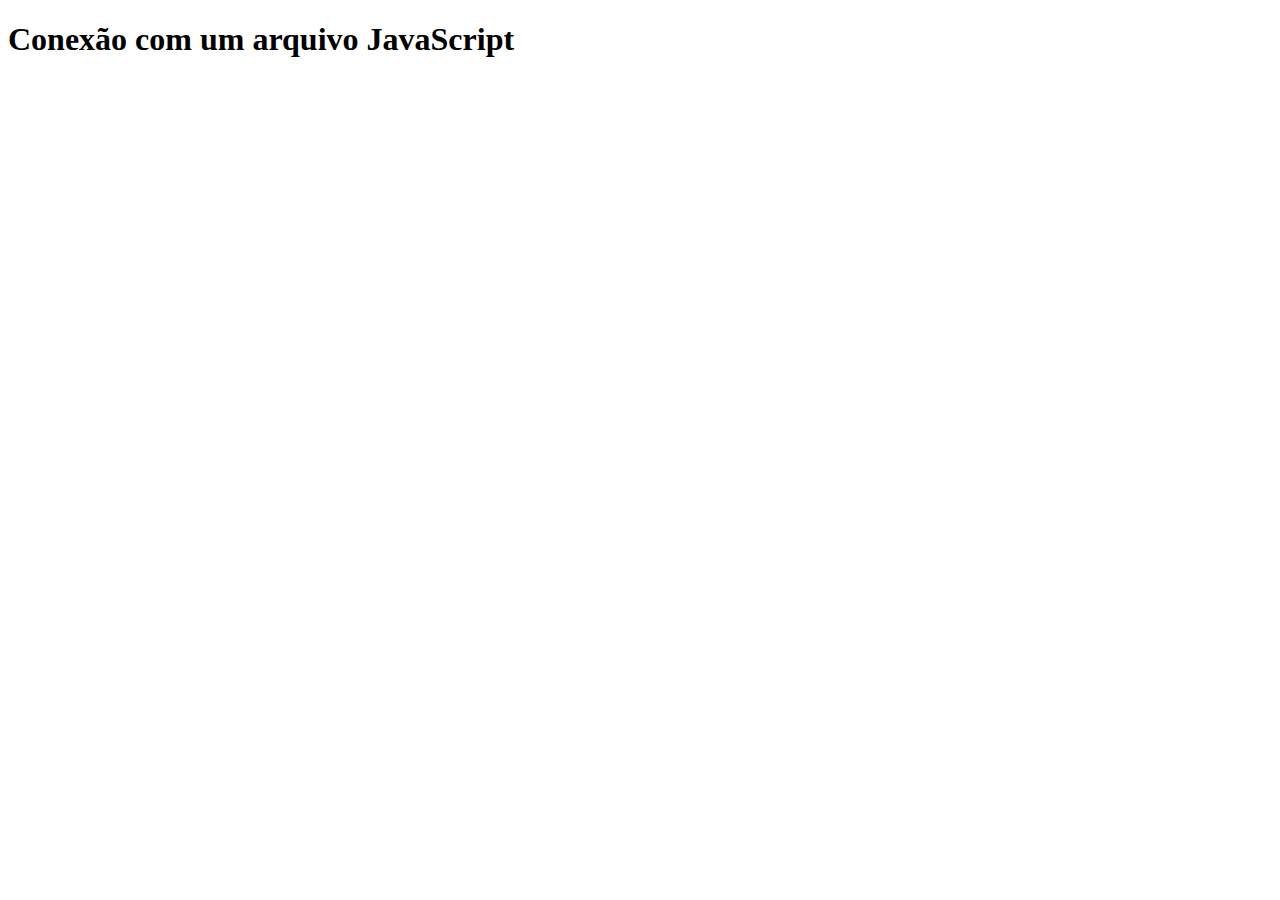
<file: portaltech_22/index.html>
<!DOCTYPE html>
<html lang="pt-br">
<head>
    <meta charset="UTF-8">
    <meta name="viewport" content="width=device-width, initial-scale=1.0">
    <title>PortalTech</title>
    <script src="script.js"></script>
</head>
<body>
    <h1>Conexão com um arquivo JavaScript</h1>
</body>
</html>
</file>
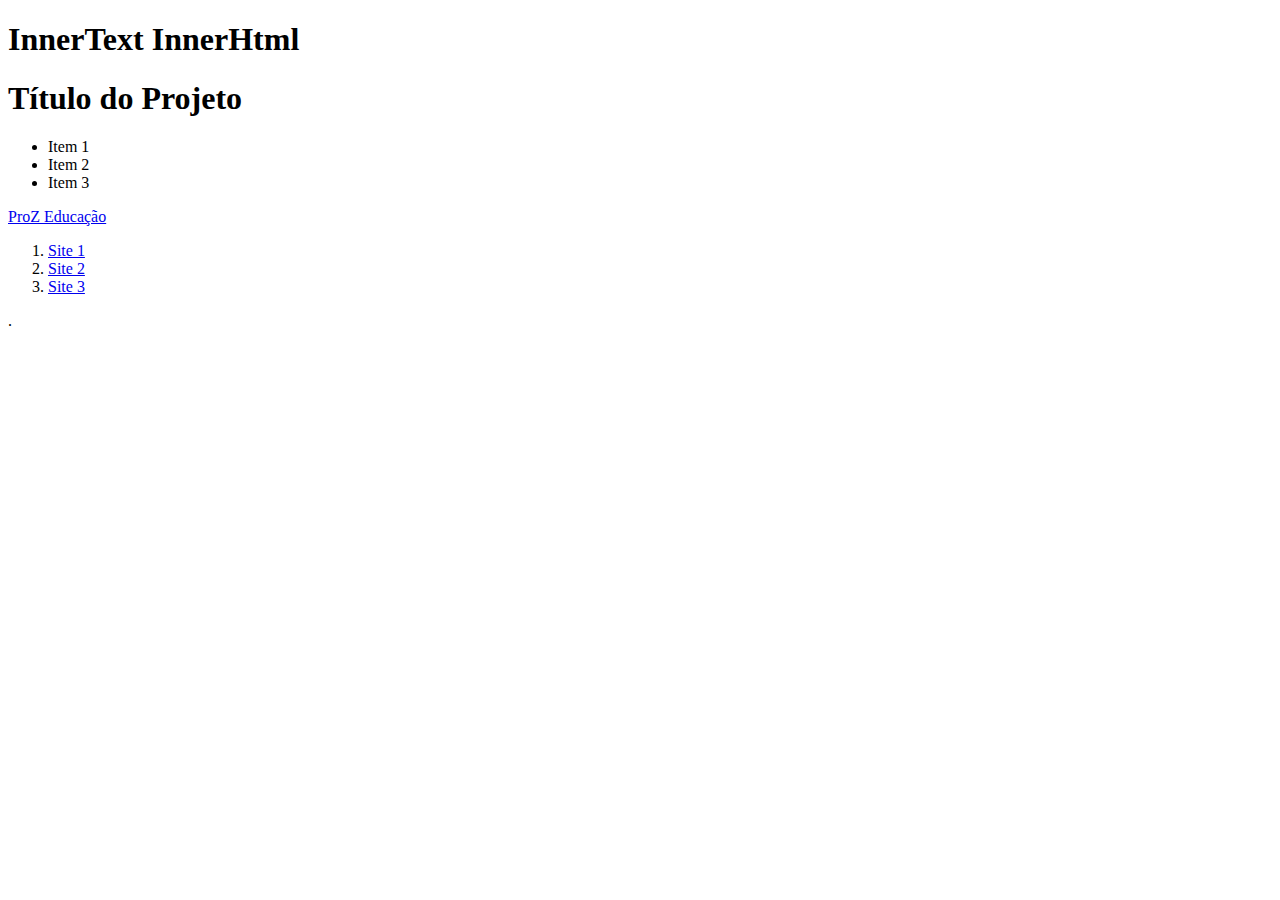
<file: portaltech_23/index.html>
<!DOCTYPE html>
<html lang="pt-br">
<head>
    <meta charset="UTF-8">
    <meta name="viewport" content="width=device-width, initial-scale=1.0">
    <title>PortalTech</title>
    <script src="script.js"></script>
</head>
<body>
    <h1>InnerText InnerHtml</h1>
    
    <h1 id="titulo"></h1>
    <ul></ul> 
    <a href="https://prozeducacao.com.br"></a>
    <ol id="lista-ordenada"></ol>.
</body>
</html>
</file>
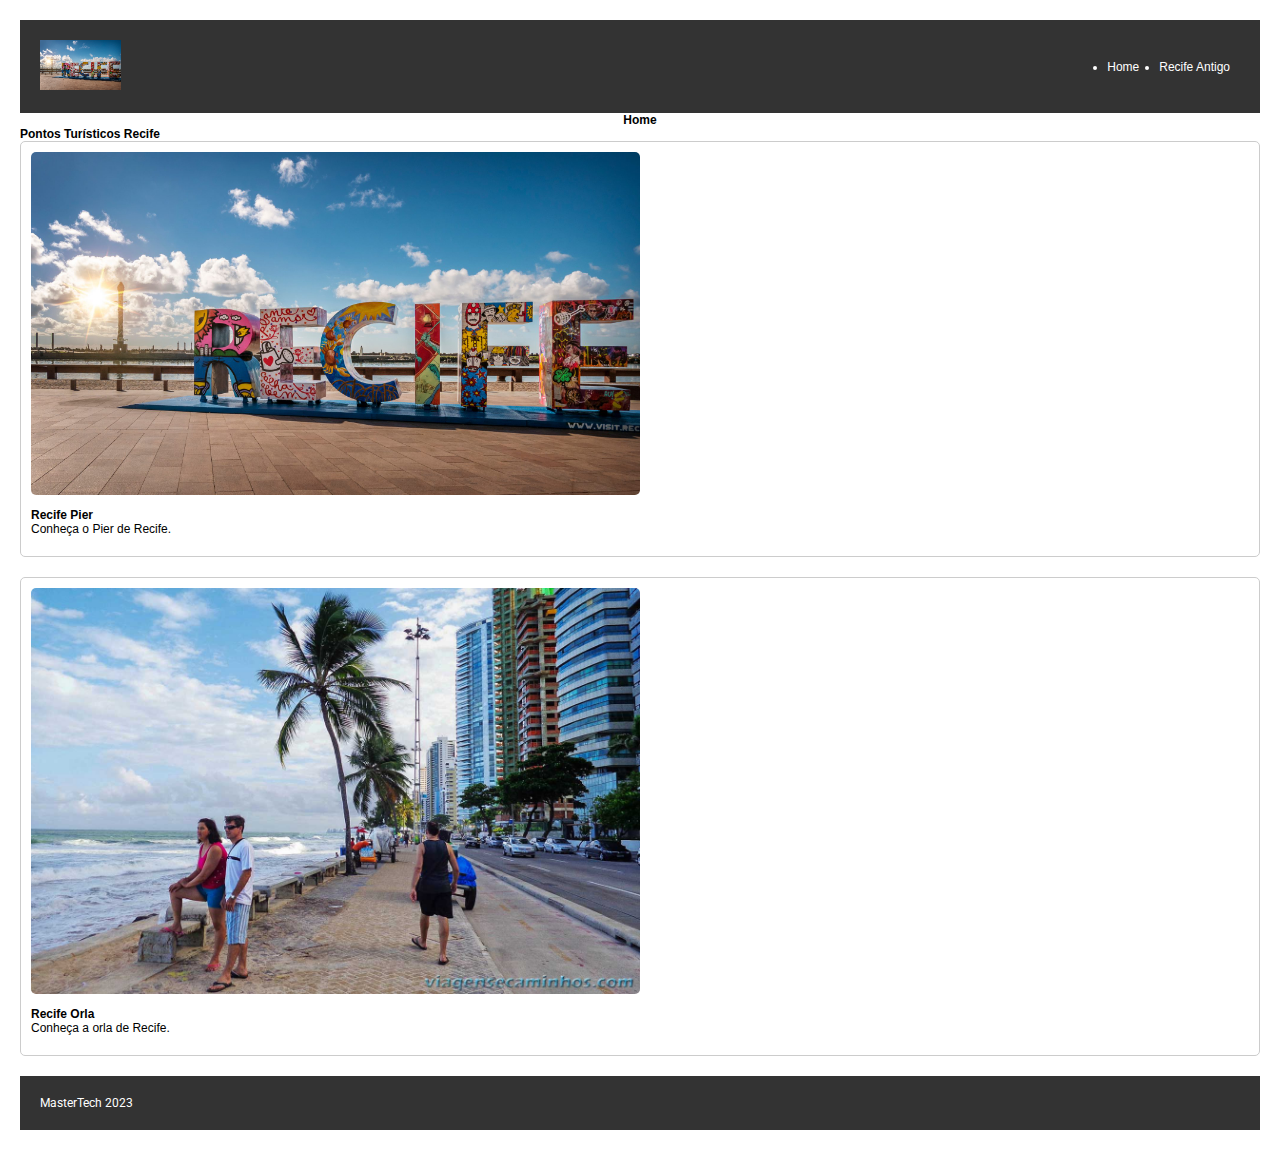
<file: projeto_001/index.html>
<!DOCTYPE html>
<html lang="pt-br">
<head>
	<title>Pontos Turísticos Recife</title>
  <meta charset="UTF-8">
  <meta name="viewport" content="width=device-width, initial-scale=1.0">
  
  <link rel="stylesheet" href="css/styles.css">

  <link rel="preconnect" href="https://fonts.googleapis.com">
  <link rel="preconnect" href="https://fonts.gstatic.com" crossorigin>
  <link href="https://fonts.googleapis.com/css2?family=Maven+Pro&family=Roboto&display=swap" rel="stylesheet"></head>
<header>
  <div class="logo">
    <img src="img/recife_logo.png" alt="Recife Logo">
  </div>
  <nav>
		<ul>
			<li><a href="index.html">Home</a></li>
			<li><a href="recife_antigo.html">Recife Antigo</a></li>
		</ul>
	</nav>
</header>
<body>
  <h1>Home</h1>
  <h3>Pontos Turísticos Recife</h1>
  
  <div class="card">
    <img src="img/recife_pier.jpg" alt="Recife Pier">
    <h2>Recife Pier</h2>
    <p>Conheça o Pier de Recife.</p>
  </div>
  
  <div class="card">
    <img src="img/recife_orla.jpg" alt="Recife Orla">
    <h2>Recife Orla</h2>
    <p>Conheça a orla de Recife.</p>
  </div>
    
</body>
<footer>
  <div class="flex-container fonte-01">
    <p>MasterTech 2023</p>
  </div>
</footer>
</html>
</file>
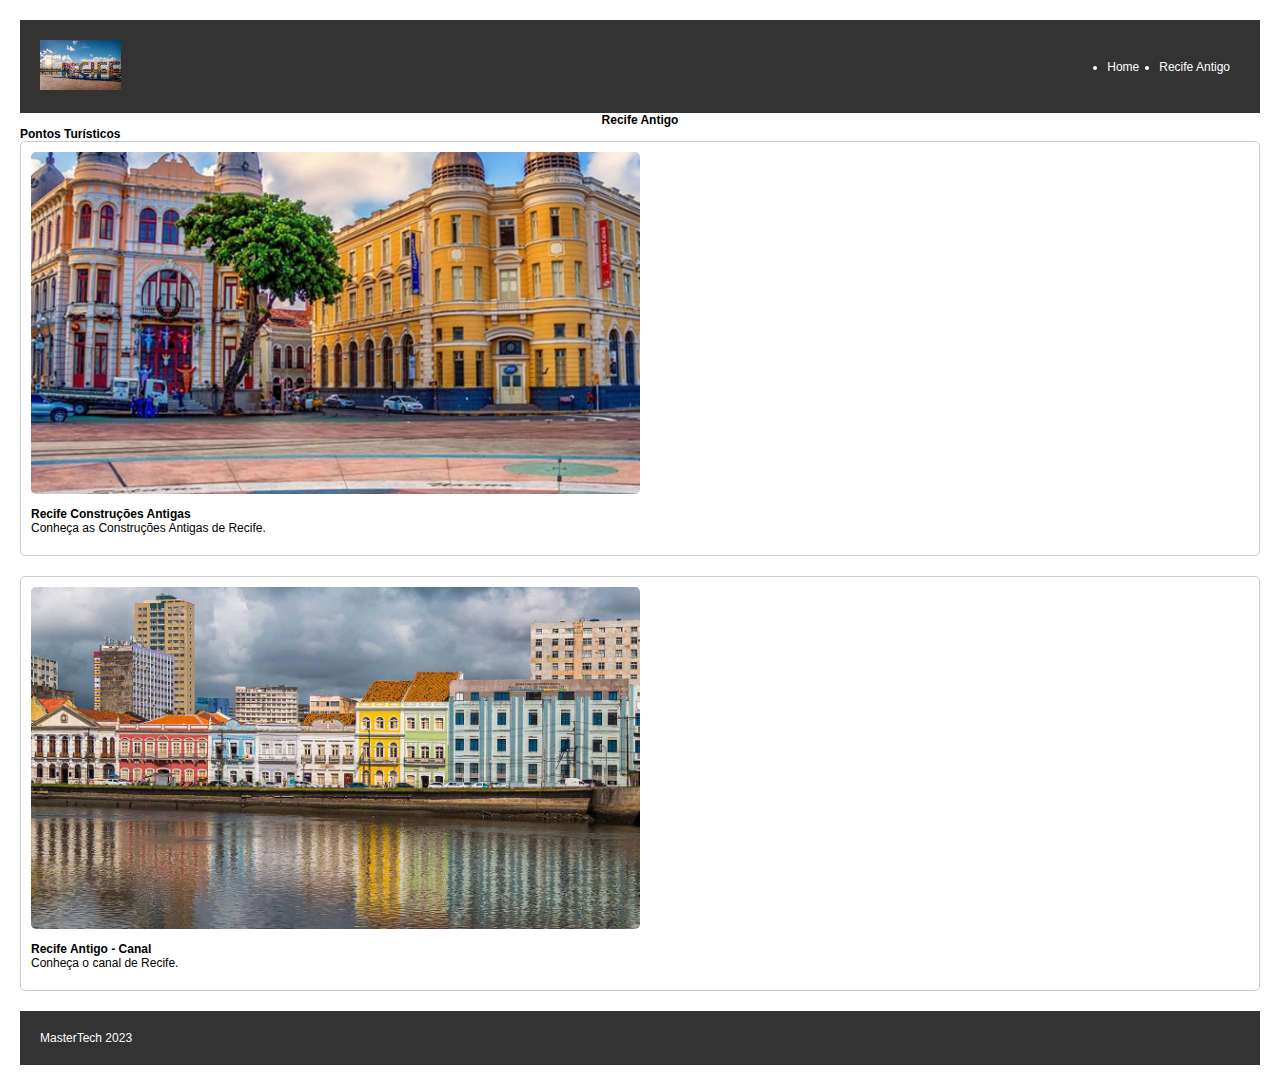
<file: projeto_001/recife_antigo.html>
<!DOCTYPE html>
<html lang="pt-br">
<head>
	<title>Pontos Turísticos Recife</title>
  <meta charset="UTF-8">
  <meta name="viewport" content="width=device-width, initial-scale=1.0">
	<link rel="stylesheet" href="css/styles.css">
</head>
<header>
  <div class="logo">
    <img src="img/recife_logo.png" alt="Recife Logo">
  </div>
	<nav>
		<ul>
			<li><a href="index.html">Home</a></li>
			<li><a href="recife_antigo.html">Recife Antigo</a></li>
		</ul>
	</nav>
</header>
<body>
  <h1>Recife Antigo</h1>
  <h3>Pontos Turísticos</h1>
  
  <div class="card">
    <img src="img/recife_antigo.jpg" alt="Recife Antigo">
    <h2>Recife Construções Antigas</h2>
    <p>Conheça as Construções Antigas de Recife.</p>
  </div>
  
  <div class="card">
    <img src="img/recife_antigo1.jpg" alt="Recife Antigo">
    <h2>Recife Antigo - Canal</h2>
    <p>Conheça o canal de Recife.</p>
  </div>
    
</body>
<footer>
  <div class="flex-container">
    <p>MasterTech 2023</p>
  </div>
</footer>
</html>
</file>
<file: projeto_001/css/styles.css>
/* You can add global styles to this file, and also import other style files */
* {
  margin: 0;
  padding: 0;
  font-size: 12px;
  }

header, footer {
  display: flex;
  justify-content: space-between;
  align-items: center;
  padding: 20px;
  background-color: #333;
  color: #fff;
}

.fonte-01 {
  font-family: 'Roboto', sans-serif;
}

.fonte-02 {
  font-family: 'Maven Pro', sans-serif;
}

.logo img {
  height: 50px;
}

nav ul {
  display: flex;
}

nav li {
  margin: 0 10px;
}

nav a {
  color: #fff;
  text-decoration: none;
}

body {
  font-family: Arial, sans-serif;
  margin: 0;
  padding: 20px;
}

h1 {
  text-align: center;
}

/* Aplicando Flexbox */
.flex-container {
    display: flex;
    flex-direction: column;
    align-items: center;
}

.card {
  border: 1px solid #ccc;
  border-radius: 5px;
  padding: 10px;
  margin-bottom: 20px;
}

.card img {
  width: 50%;
  border-radius: 5px;
}

.card h2 {
  margin-top: 10px;
}

.card p {
  margin-bottom: 10px;
}
</file>
